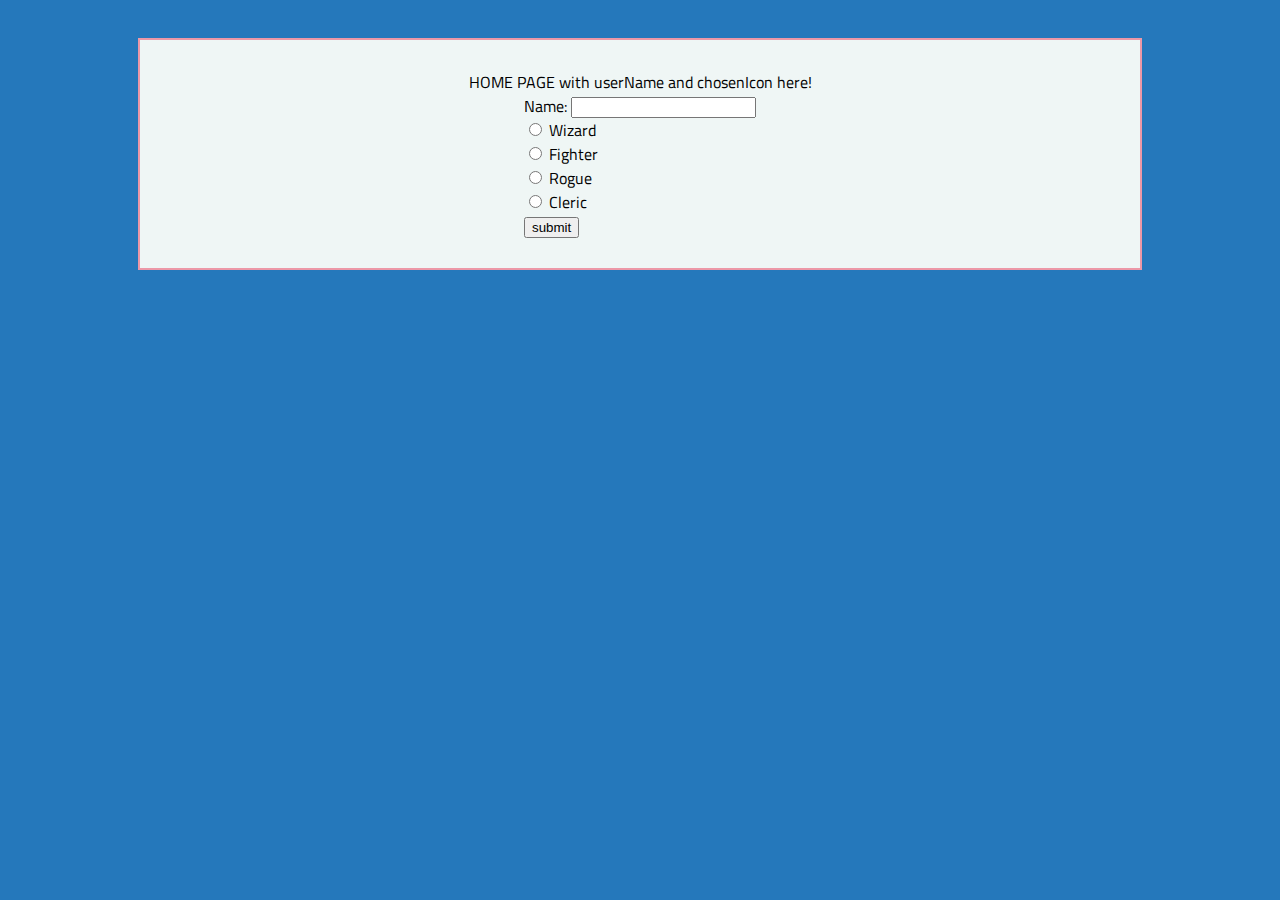
<file: index.html>
<!DOCTYPE html>
<html lang="en">

<head>
    <meta charset="UTF-8">
    <meta name="viewport" content="width=device-width, initial-scale=1.0">
    <meta http-equiv="X-UA-Compatible" content="ie=edge">
    <link href="https://fonts.googleapis.com/css2?family=Titillium+Web:wght@300&display=swap" rel="stylesheet">
    <link rel="stylesheet" href="styles/style.css">
    <title>Home Page</title>
</head>

<body>
    
    <main>

        <section>
           HOME PAGE with userName and chosenIcon here!
            <form>
                <label>
                    Name: <input name="name"/>
                </label>

                <label>
                    <input type="radio" name="class" />
                    Wizard
                </label>
                <label>
                    <input type="radio" name="class" />
                    Fighter
                </label>
                <label>
                    <input type="radio" name="class" />
                    Rogue
                </label>
                <label>
                    <input type="radio" name="class" />
                    Cleric
                </label>
            
                <button>submit</button>
        </form>

        </section>

    </main>

    <footer>
    </footer>

    <script type="module" src="app.js"></script>
</body>

</html>
</file>
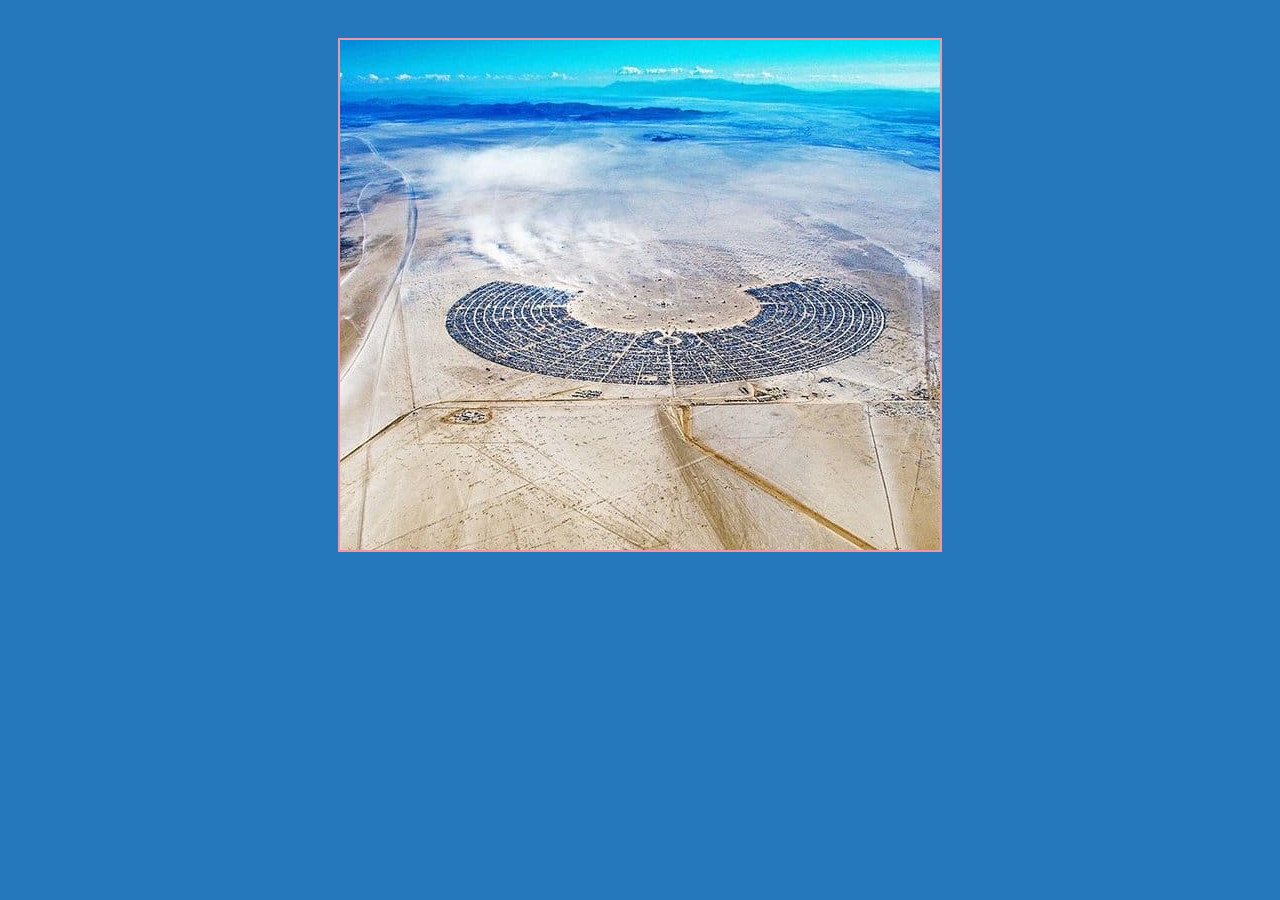
<file: map/index.html>
<!DOCTYPE html>
<html lang="en">

<head>
    <meta charset="UTF-8">
    <meta name="viewport" content="width=device-width, initial-scale=1.0">
    <meta http-equiv="X-UA-Compatible" content="ie=edge">
    <link href="https://fonts.googleapis.com/css2?family=Titillium+Web:wght@300&display=swap" rel="stylesheet">
    <link rel="stylesheet" href="../styles/style.css">
    <title>Map Page</title>
</head>

<body>
    
    <main>
        <section class="main-section">
           

        </section>
    </main>

    <footer>
    </footer>

    <script type="module" src="map.js"></script>
</body>

</html>
</file>
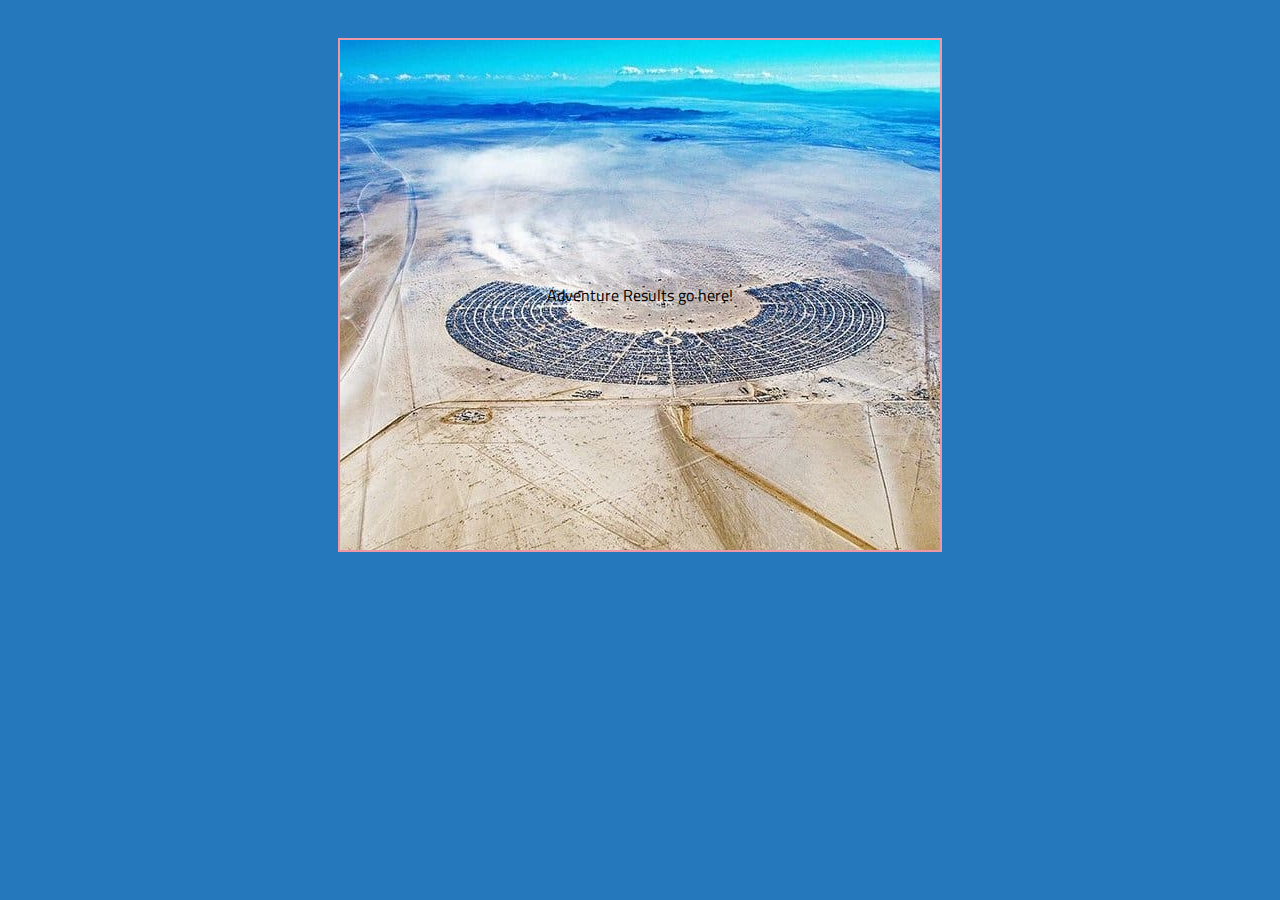
<file: results/index.html>
<!DOCTYPE html>
<html lang="en">

<head>
    <meta charset="UTF-8">
    <meta name="viewport" content="width=device-width, initial-scale=1.0">
    <meta http-equiv="X-UA-Compatible" content="ie=edge">
    <link href="https://fonts.googleapis.com/css2?family=Titillium+Web:wght@300&display=swap" rel="stylesheet">
    <link rel="stylesheet" href="../styles/style.css">
    <title>Results!</title>
</head>

<body>
    
    <main>
        <section class="main-section">

           Adventure Results go here!

        </section>
    </main>

    <footer>
    </footer>

    <script type="module" src="results.js"></script>
</body>

</html>
</file>
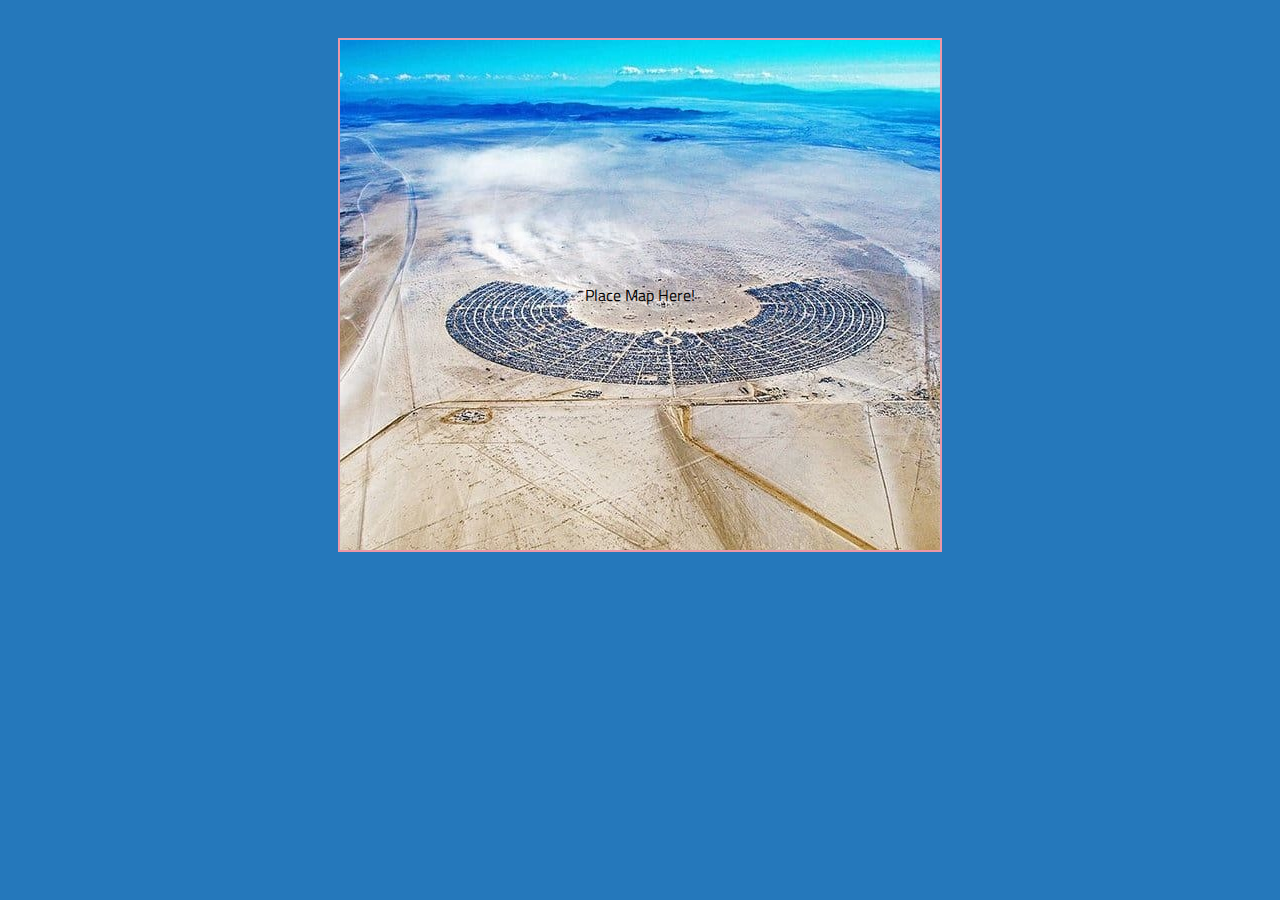
<file: map/map.html>
<!DOCTYPE html>
<html lang="en">

<head>
    <meta charset="UTF-8">
    <meta name="viewport" content="width=device-width, initial-scale=1.0">
    <meta http-equiv="X-UA-Compatible" content="ie=edge">
    <link href="https://fonts.googleapis.com/css2?family=Titillium+Web:wght@300&display=swap" rel="stylesheet">
    <link rel="stylesheet" href="../styles/style.css">
    <title>Map Page</title>
</head>

<body>
    
    <main>
        <section class="main-section">
           Place Map Here!

        </section>
    </main>

    <footer>
    </footer>

    <script type="module" src="map.js"></script>
</body>

</html>
</file>
<file: styles/style.css>
body {
    /* https://coolors.co/generate and click export -> scss to get the colors to copy and paste below*/
    --color1: hsla(349, 69%, 76%, 1);
    --color2: hsla(207, 67%, 44%, 1);
    --color3: hsla(200, 61%, 56%, 1);
    --color4: hsla(187, 41%, 94%, 1);
    --color5: hsla(170, 28%, 95%, 1);

    /* --color1: hsla(45, 86%, 83%, 1);
    --color2: hsla(135, 65%, 98%, 1);
    --color3: hsla(315, 37%, 86%, 1);
    --color4: hsla(45, 73%, 98%, 1);
    --color5: hsla(224, 40%, 79%, 1); */
    
    --header-height: 80px;
    --shadow: 0px 10px 20px -12px rgba(0,0,0,0.45);
    --gutter: 30px;
    --footer-height: 25px;
    
    font-family: 'Titillium Web', sans-serif;
    background-color: var(--color2);
}

main {
    display: flex;
    flex-direction: column;
    justify-content: center;
    align-items: center;
    margin-bottom: calc(var(--footer-height));
}

section {
    background-color: var(--color5);
    width: 1000px;
    max-width: 80%;
    display: flex;
    flex-direction: column;
    justify-content: center;
    align-items: center;
    padding-top: var(--gutter);
    padding-bottom: var(--gutter);
    margin-top: var(--gutter);
    margin-bottom: var(--gutter);
    border: solid 2px var(--color1);
}

.main-section {
    height: 450px;
    width: 600px;
    align-content: center;
    justify-content: center;
    background-image: url('../assets/the-playa-2019.jpg');
    background-repeat: no-repeat;
 
}

label {
    display: block;
}

.hidden {
    display: none;
}


img {
    height: auto;
    width: 800px;
}
</file>
